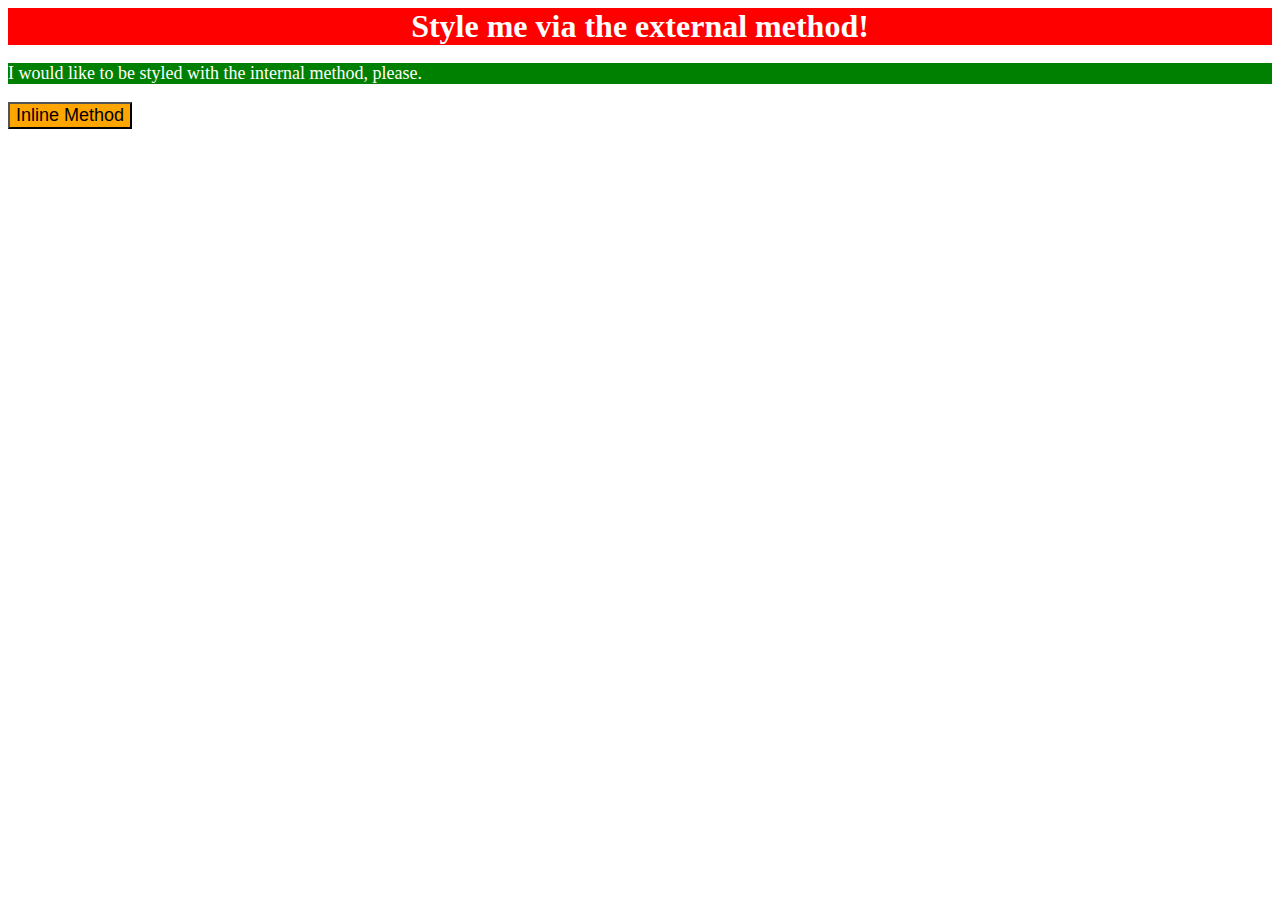
<file: foundations/intro-to-css/01-css-methods/index.html>
<!DOCTYPE html>
<html lang="en">
  <head>
    <meta charset="UTF-8">
    <meta http-equiv="X-UA-Compatible" content="IE=edge">
    <meta name="viewport" content="width=device-width, initial-scale=1.0">
    <link rel="stylesheet" href="styles.css">
    <style>
      p {
        background: green;
        color: white;
        font-size: 18px;
      }
    </style>
    <title>Methods for Adding CSS</title>
  </head>
  <body>
    <div>Style me via the external method!</div>
    <p>I would like to be styled with the internal method, please.</p>
    <button style="background: orange; font-size:18px;">Inline Method</button>
  </body>
</html>
</file>
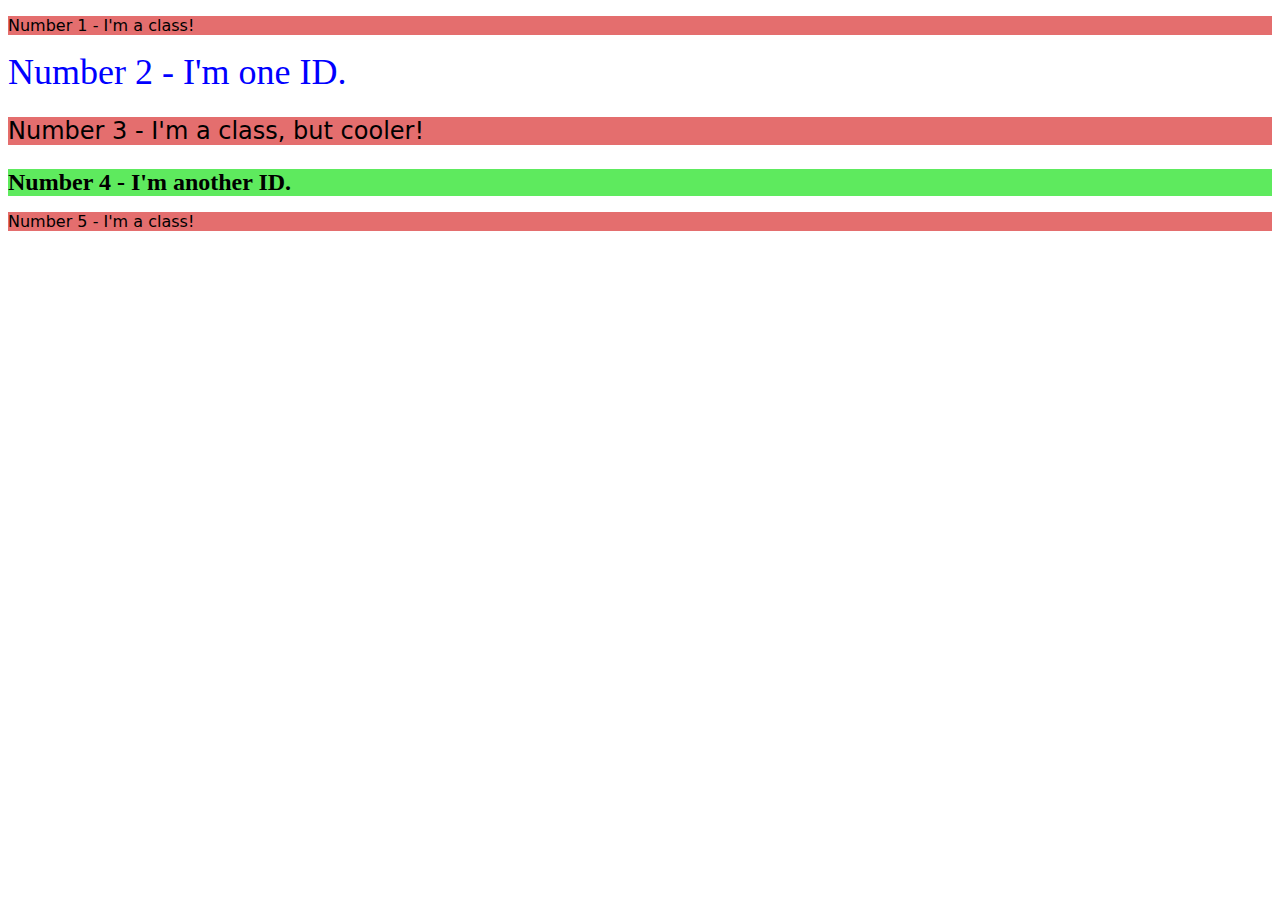
<file: foundations/intro-to-css/02-class-id-selectors/index.html>
<!DOCTYPE html>
<html lang="en">
  <head>
    <meta charset="UTF-8">
    <meta http-equiv="X-UA-Compatible" content="IE=edge">
    <meta name="viewport" content="width=device-width, initial-scale=1.0">
    <title>Class and ID Selectors</title>
    <link rel="stylesheet" href="style.css">
  </head>
  <body>
    <p class="odd">Number 1 - I'm a class!</p>
    <div id="even-first">Number 2 - I'm one ID.</div>
    <p class="odd size">Number 3 - I'm a class, but cooler!</p>
    <div id="even-last">Number 4 - I'm another ID.</div>
    <p class="odd">Number 5 - I'm a class!</p>
  </body>
</html>
</file>
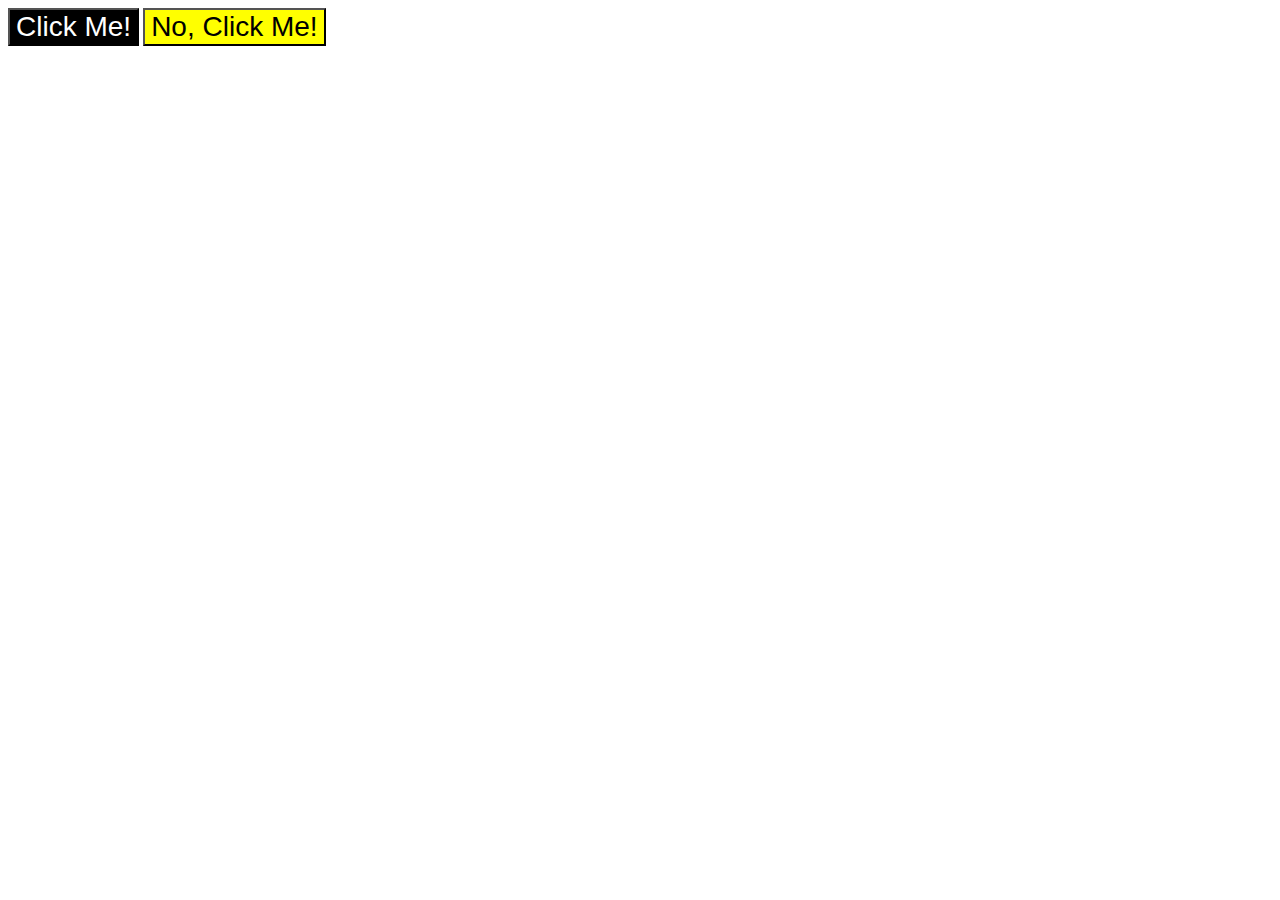
<file: foundations/intro-to-css/03-grouping-selectors/index.html>
<!DOCTYPE html>
<html lang="en">
  <head>
    <meta charset="UTF-8">
    <meta http-equiv="X-UA-Compatible" content="IE=edge">
    <meta name="viewport" content="width=device-width, initial-scale=1.0">
    <title>Grouping Selectors</title>
    <link rel="stylesheet" href="style.css">
  </head>
  <body>
    <button class="blk">Click Me!</button>
    <button class="ylw">No, Click Me!</button>
  </body>
</html>
</file>
<file: foundations/intro-to-css/01-css-methods/styles.css>
div {
    background: red;
    color: white;
    font-size: 32px;
    font-weight: bold;
    text-align: center;
}
</file>
<file: foundations/intro-to-css/02-class-id-selectors/style.css>
/* Add CSS Styling */
.odd {
    background: rgb(228, 110, 110);
    font-family: Verdana, "DejaVu Sans", sans-serif;
}

.odd.size {
    font-size: 24px;
}

#even-first {
    color: blue;
    font-size: 36px;
}

#even-last {
    background-color: rgb(94, 234, 94);
    font-size: 24px;
    font-weight: bold;
}
</file>
<file: foundations/intro-to-css/03-grouping-selectors/style.css>
/* Add CSS Styling */
.blk, .ylw {
    font-size: 28px;
    font-family: Helvetica, "Times New Roman", sans-serif;
}

.blk {
    background: black;
    color: white;
}

.ylw {
    background: yellow;
}
</file>
